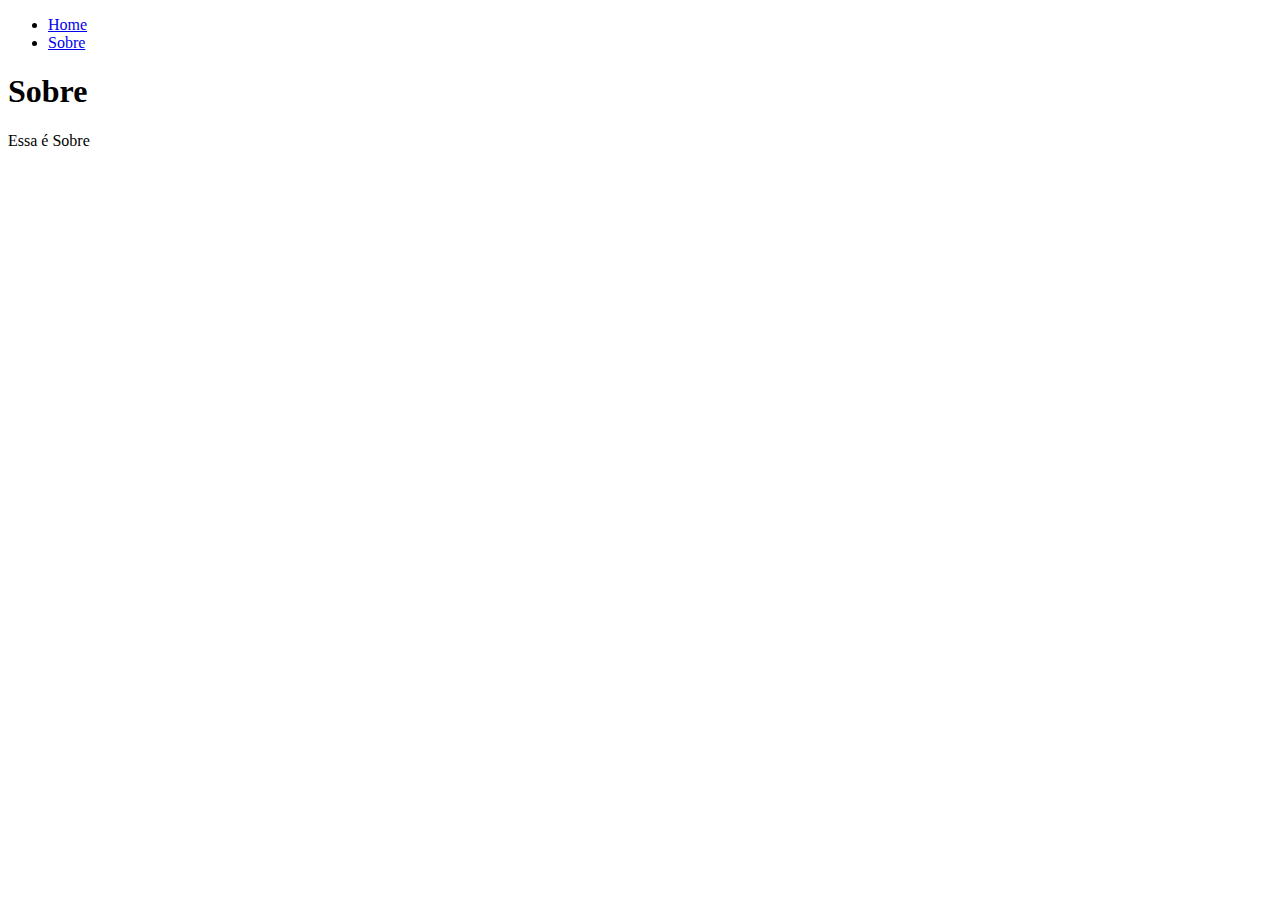
<file: sobre.html>
<!DOCTYPE html>
<html lang="en">

<head>
    <meta charset="UTF-8">
    <meta http-equiv="X-UA-Compatible" content="IE=edge">
    <meta name="viewport" content="width=device-width, initial-scale=1.0">
    <title>Document</title>
</head>

<body>
    <ul>
        <li><a href="index.html">Home</a></li>
        <li><a href="sobre.html">Sobre</a></li>
      </ul>
      <div class="content">
        <h1>Sobre</h1>
        <p>Essa é Sobre</p>
      </div>
</body>

</html>
</file>
